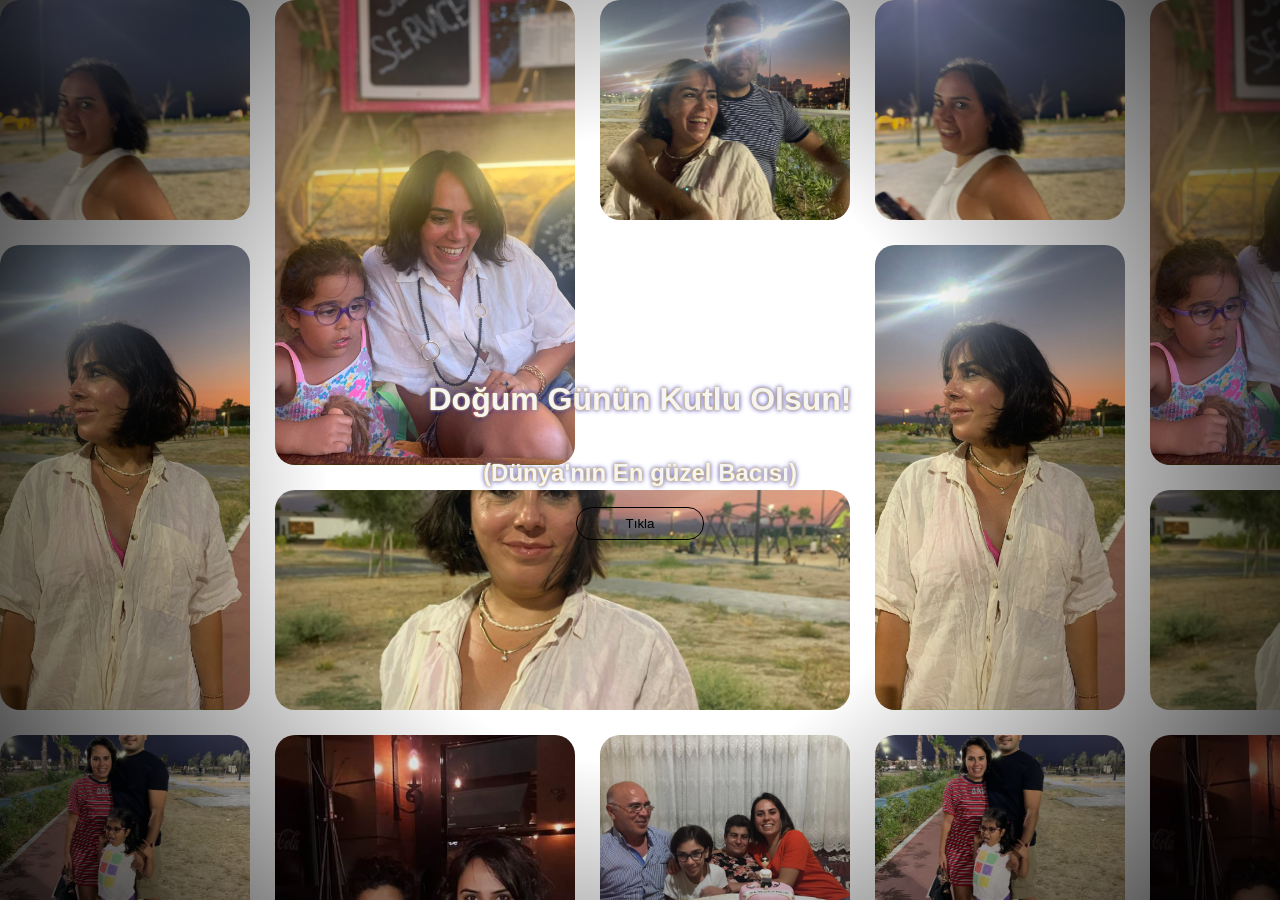
<file: index.html>
<!DOCTYPE html>
<html lang="en">
<head>
    <meta charset="UTF-8">
    <meta name="viewport" content="width=device-width, initial-scale=1.0">
    <title>Happy Birthday</title>
    <link rel="stylesheet" href="styles.css">
</head>
<body>
    <div class="collage-wrap">
        <div class="collage-track">
            <div class="grid">
                <img src="pictures/ablam11.jpeg"  class="a">
                <img src="pictures/ablam10.jpeg"  class="b">
                <img src="pictures/ablam9.jpeg"  class="c">
                <img src="pictures/ablam8.jpeg"  class="d">
                <img src="pictures/ablam7.jpeg"  class="e">
                <img src="pictures/ablam6.jpeg"  class="f">
                <img src="pictures/ablam5.jpeg"  class="g">
                <img src="pictures/ablam4.jpeg"  class="h">
                <img src="pictures/ablam3.jpeg"  class="j">
            </div>

            <div class="grid">
                <img src="pictures/ablam11.jpeg"  class="a">
                <img src="pictures/ablam10.jpeg"  class="b">
                <img src="pictures/ablam9.jpeg"  class="c">
                <img src="pictures/ablam8.jpeg"  class="d">
                <img src="pictures/ablam7.jpeg"  class="e">
                <img src="pictures/ablam6.jpeg"  class="f">
                <img src="pictures/ablam5.jpeg"  class="g">
                <img src="pictures/ablam4.jpeg"  class="h">
                <img src="pictures/ablam3.jpeg"  class="j">
            </div>
        </div>
    </div>

    <main>
       <h1>Doğum Günün Kutlu Olsun!</h1>
       <h2>(Dünya'nın En güzel Bacısı)</h2>
       <button id="btn">Tıkla</button>
    </main>

    <script>
       let btn=  document.getElementById("btn");
       btn.addEventListener("click", ()=>{
     
        window.location.assign("notes.html");
    } 

       );

    </script>

</body>
</html>
</file>
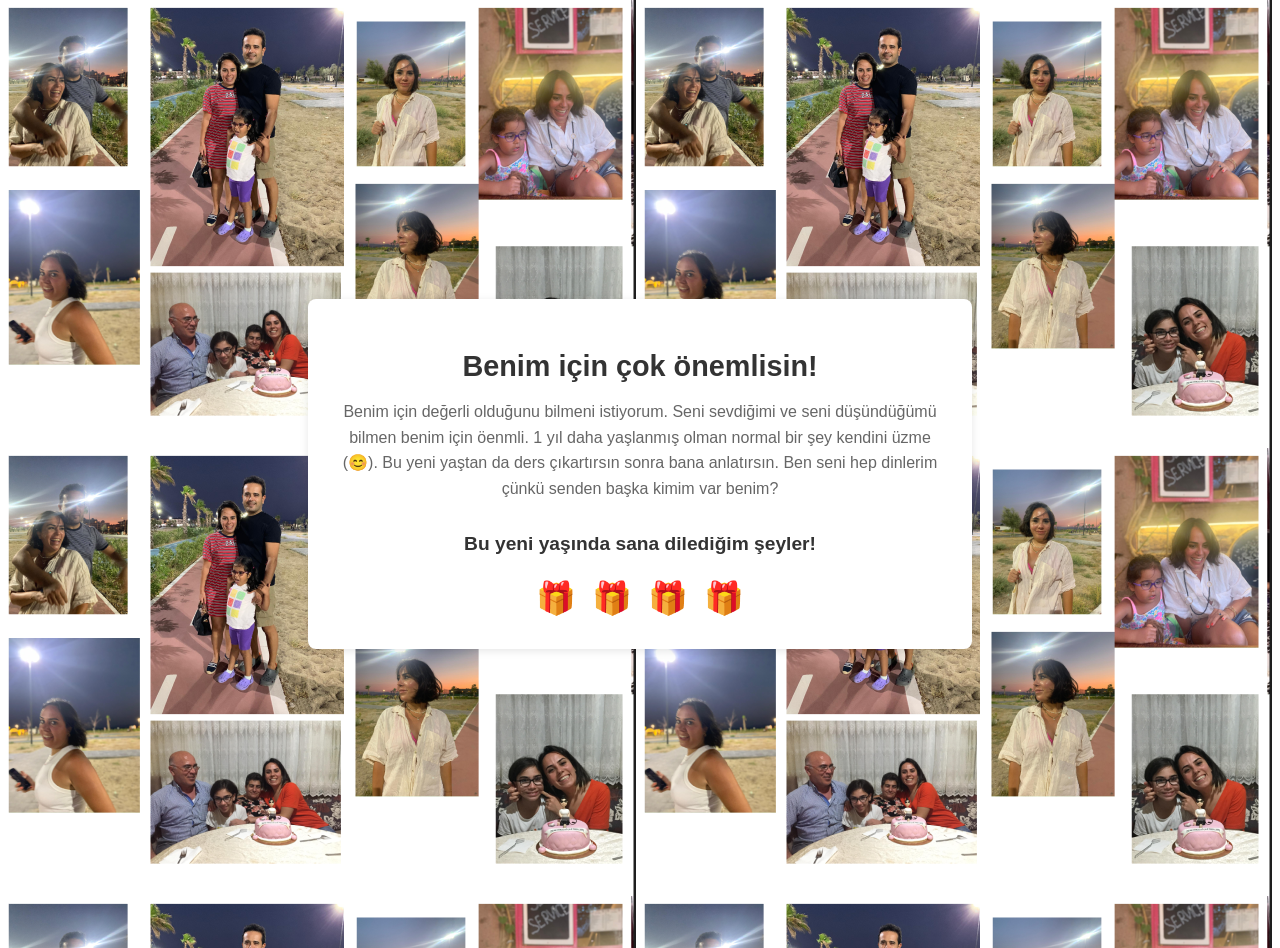
<file: notes.html>
<!DOCTYPE html>
<html lang="en">
<head>
    <meta charset="UTF-8">
    <meta name="viewport" content="width=device-width, initial-scale=1.0">
    <title> Seni çok seviyorum!</title>
    <style>
        body {
            display: flex;
            justify-content: center;
            align-items: center;
            min-height: 100vh;
            background-color: #f5f5f5;
            padding: 1rem;
            font-family: Arial, Helvetica, sans-serif;
            background-image: url(./pictures/background\ img.png);
        }
        .card {
            max-width: 600px;
            text-align: center;
            background-color: white;
            padding: 2rem;
            border-radius: 8px;
            box-shadow: 0 2px 8px rgba(0, 0, 0, 0.1);
        }
        h1 {
            font-size: 1.8rem;
            margin-bottom: 1rem;
            color: #333;
        }
        h2 {
            font-size: 1.2rem;
            margin-top: 2rem;
            color: #333;
        }
        p {
            font-size: 1rem;
            line-height: 1.6;
            color: #666;
        }
        ul {
            list-style: none;
            padding: 0;
            margin: 1.5rem 0 0 0;
            display: flex;
            justify-content: center;
            gap: 1rem;
            flex-wrap: wrap;
        }
        li {
            font-size: 2rem;
            cursor: pointer;
            transition: transform 0.2s;
        }
        li:hover {
            transform: scale(1.1);
        }
        
    </style>
</head>
<body>

    <div class="card">
    <h1>Benim için çok önemlisin!</h1>
    <p>Benim için değerli olduğunu bilmeni istiyorum. Seni sevdiğimi ve seni düşündüğümü bilmen benim için öenmli.
        1 yıl daha yaşlanmış olman normal bir şey kendini üzme (😊). Bu yeni yaştan da ders çıkartırsın sonra bana anlatırsın.
        Ben seni hep dinlerim çünkü senden başka kimim var benim?
    </p>
    <h2>Bu yeni yaşında sana dilediğim şeyler!</h2>
    <ul>
       <li class="active">🎁</li>
       <li class="active">🎁</li>
       <li class="active">🎁</li>
       <li class="active">🎁</li>
    </ul>
    </div>

    <!--
     <li>Daha fazla ülke gezmen</li>
        <li>Kendini mutlu edecek şeyler yapman</li>
        <li>Kendine daha çok altın alman(bunu zaten her yere yazıyoruz)</li>
        <li>Kendine daha çok güzel kıyafetler alman</li>
        <li>Benimle gurur duyuyor olman</li>
       <img src="./pictures/mahcup köpek.jpg" alt="">    
    -->

    <script src="app.js"></script>
</body>
</html>
</file>
<file: styles.css>
body {
  margin: 0;
  overflow-x: hidden;
  font-family: Arial, Helvetica, sans-serif;
}


.collage-wrap {
  position: fixed;
  inset: 0;
  overflow: hidden;
  z-index: -1;
  opacity: 1;
  filter: blur(0.5px);
}
.collage-wrap::after {
  content: "";
  position: absolute;
  inset: 0;
  pointer-events: none;

  background: radial-gradient(
    circle at center,
    rgba(0, 0, 0, 0) 40%,
    rgba(0, 0, 0, 0.4) 70%,
    rgba(0, 0, 0, 0.8) 100%
  );
}

.collage-track {
  display: flex;
  width: max-content;
  animation: scroll 90s linear infinite;
}


.grid {
  display: grid;
  grid-template-columns: 250px 300px 250px;
  grid-auto-rows: 220px;
  gap: 25px;
  margin-right: 25px;
}


.grid img {
  width: 100%;
  height: 100%;
  object-fit: cover;
  border-radius: 20px;
}


.b {
  grid-row: span 2;
}

.d {
  grid-row: span 2;
}

.e {
  grid-column: span 2;
}

.g {
  grid-row: span 2;
}


@keyframes scroll {
  from {
    transform: translateX(0);
  }
  to {
    transform: translateX(-50%);
  }
}

main{
    display:flex;
    flex-direction: column;
    justify-content: center;
    align-items:center ;
    height: 100vh;
    color: whitesmoke;
    text-shadow: 0 0 3px gold, 0 0 5px #0000FF;
}
button{
    cursor: pointer;
    padding: 0.5rem;
    width: 8rem;
    border: 1.5px solid  black ;
    background-color: transparent;
    border-radius: 1rem;
    transition: background-color 0.5s ease;
    transition: color 0.5s ease;
}
button:hover{
    background-color: black;
    color: whitesmoke;
}
</file>
